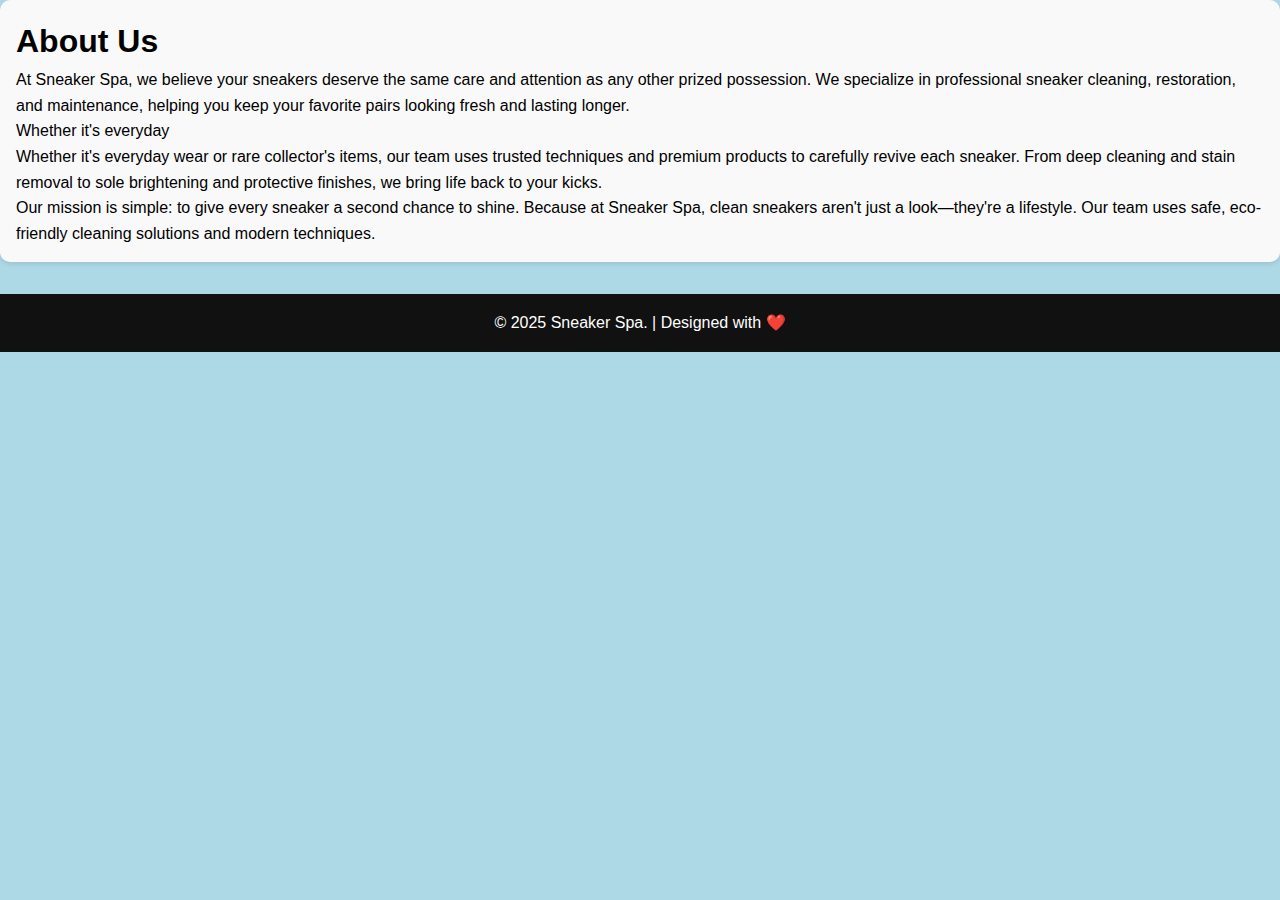
<file: about.html>
<!DOCTYPE html>
<html lang="en">
  <head>
    <meta charset="UTF-8" />
    <meta name="viewport" content="width=device-width, initial-scale=1.0" />
    <link rel="stylesheet" href="styles.css" />
    <title>Sneaker Spa. | About</title>
  </head>
  <body>
    <main class="about">
      <h1>About Us</h1>
      <p>
        At Sneaker Spa, we believe your sneakers deserve the same care and
        attention as any other prized possession. We specialize in professional
        sneaker cleaning, restoration, and maintenance, helping you keep your
        favorite pairs looking fresh and lasting longer. </p>Whether it's everyday
      </p>
      <p>
        Whether it's everyday wear or rare collector's items, our team uses
        trusted techniques and premium products to carefully revive each sneaker.
        From deep cleaning and stain removal to sole brightening and protective
        finishes, we bring life back to your kicks. </p>
        <p>Our mission is simple: 
        to give every sneaker a second chance to shine. Because at Sneaker Spa,
        clean sneakers aren't just a look—they're a lifestyle. Our team uses safe,
        eco-friendly cleaning solutions and modern techniques.
      </p>
    </main>

    <!-- Footer -->
    <footer>
      <p>&copy; 2025 Sneaker Spa. | Designed with ❤️</p>
    </footer>

    <script src="script.js"></script>
  </body>
</html>
</file>
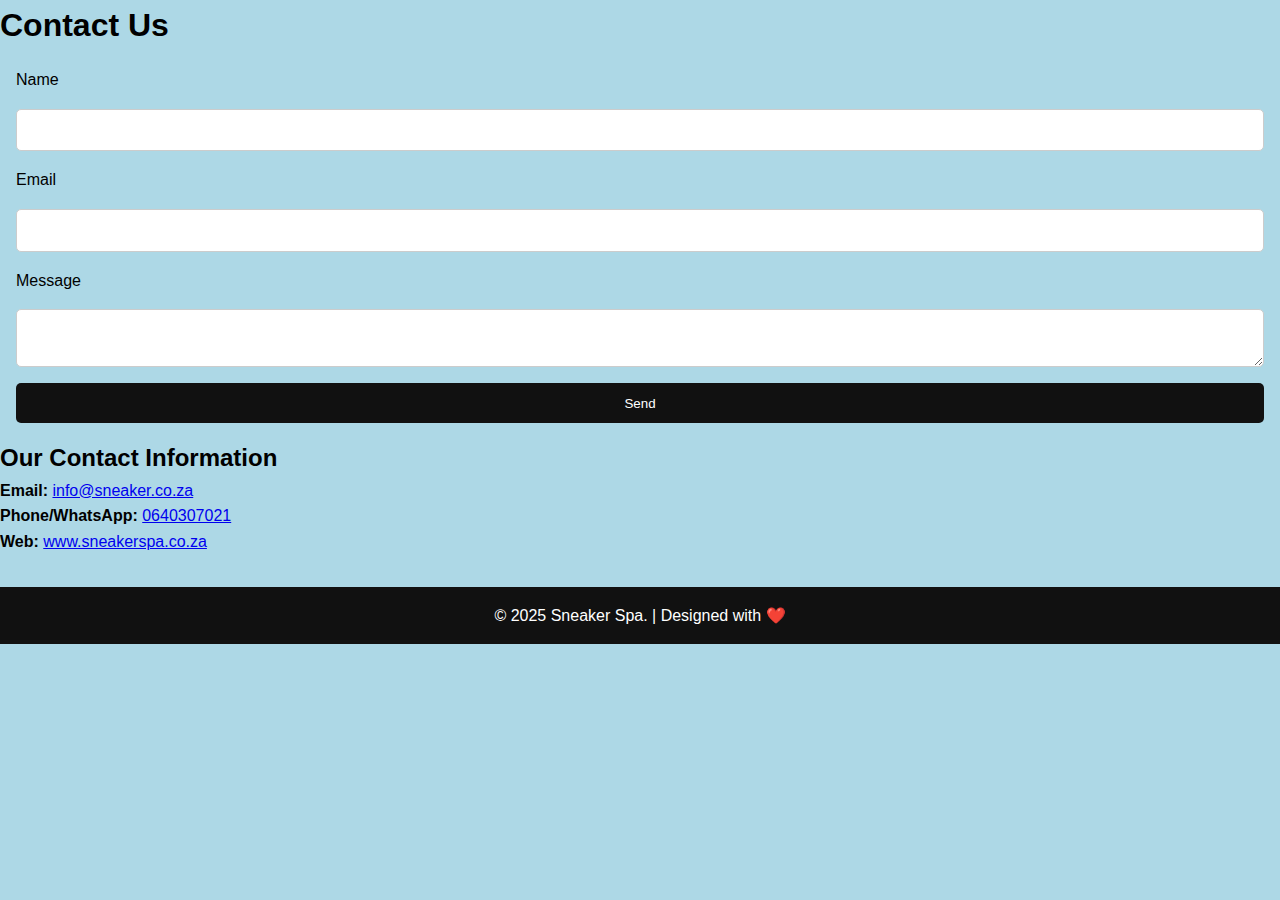
<file: contact.html>
<!DOCTYPE html>
<html lang="en">
  <head>
    <meta charset="UTF-8" />
    <meta name="viewport" content="width=device-width, initial-scale=1.0" />
    <link rel="stylesheet" href="styles.css" />
    <title>Contact Us | Sneaker Spa.</title>
  </head>
  <body>
    <main class="contact">
      <h1>Contact Us</h1>
      <form id="contactForm">
        <label for="name">Name</label>
        <input type="text" id="name" required />

        <label for="email">Email</label>
        <input type="email" id="email" required />

        <label for="message">Message</label>
        <textarea id="message" required></textarea>

        <button type="submit">Send</button>
      </form>
      <section class="contact-info">
        <h2>Our Contact Information</h2>
        <ul>
          <li>
            <strong>Email:</strong>
            <a href="mailto:info@sneaker.co.za">info@sneaker.co.za</a>
          </li>
          <li>
            <strong>Phone/WhatsApp:</strong>
            <a href="tel:0640307021">0640307021</a>
          </li>
          <li>
            <strong>Web:</strong>
            <a href="https://www.sneakerspa.co.za" target="_blank"
              >www.sneakerspa.co.za</a
            >
          </li>
        </ul>
      </section>
      <p id="formMessage"></p>
    </main>

    <!-- Footer -->
    <footer>
      <p>&copy; 2025 Sneaker Spa. | Designed with ❤️</p>
    </footer>

    <script src="script.js"></script>
  </body>
</html>
</file>
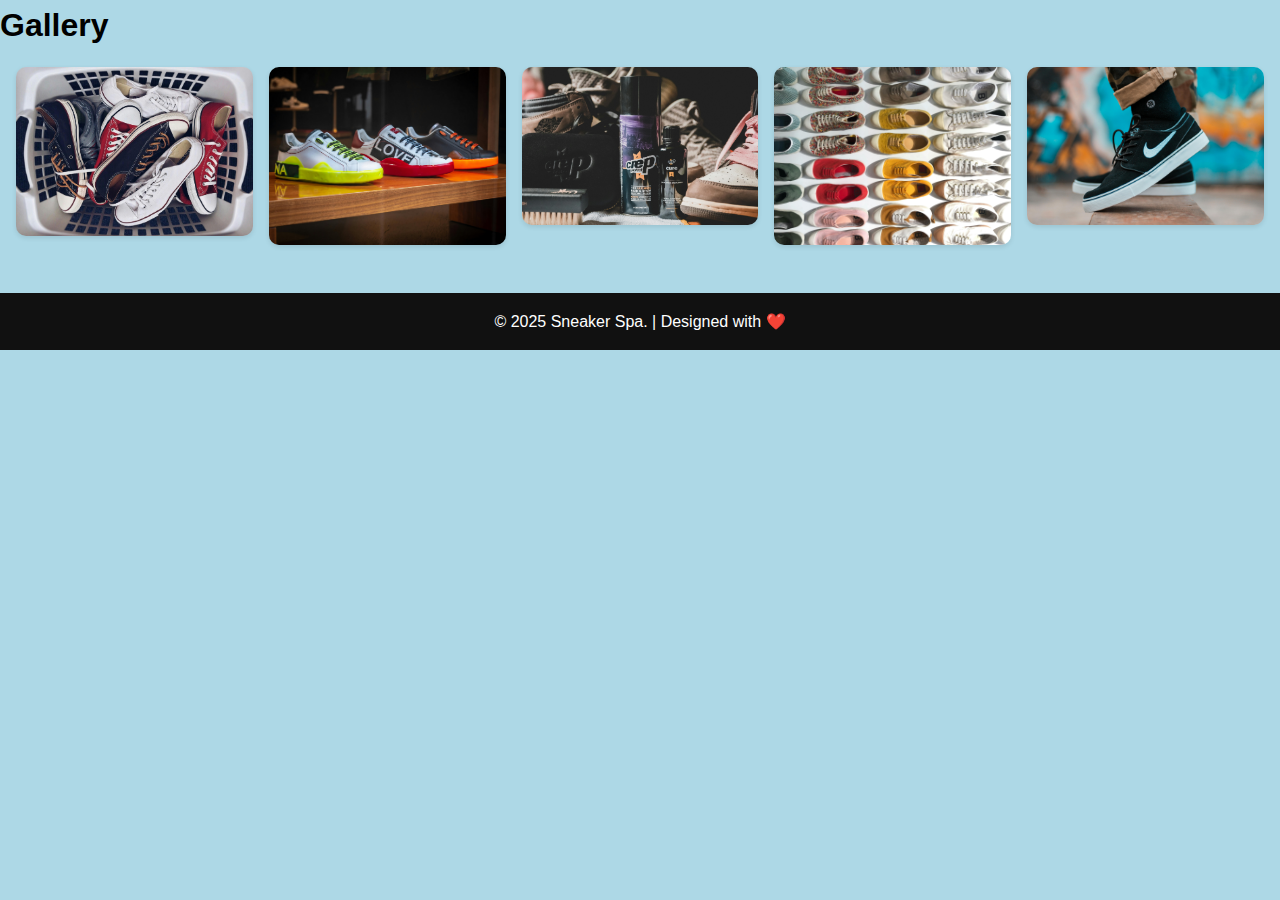
<file: gallery.html>
<!DOCTYPE html>
<html lang="en">
  <head>
    <meta charset="UTF-8" />
    <meta name="viewport" content="width=device-width, initial-scale=1.0" />
    <title>Gallery | Sneaker Spa.</title>
    <link rel="stylesheet" href="styles.css" />
  </head>
  <body>
    <main class="gallery">
      <h1>Gallery</h1>
      <div class="gallery-grid">
        <img
          src="images/pexels-pixabay-267202.jpg"
          width="250"
          height="275"
          alt="Before & After Sneaker Cleaning"
        />
        <img
          src="images/pexels-adrian-dorobantu-989175-2300334.jpg"
          width="250"
          height="275"
          alt="Sneaker Cleaning Process"
        />
        <img
          src="images/pexels-introspectivedsgn-7500608.jpg"
          width="250"
          height="275"
          alt="Restored Sneakers"
        />
        <img
          src="images/pexels-mansan-1494908-2918534.jpg"
          width="250"
          height="275"
          alt="Sneaker Spa Workstation"
        />

        <img
          src="images/pexels-craytive-1478442.jpg"
          width="250"
          height="275"
          alt="Sneaker Cleaning Tools"
        />
      </div>
    </main>
    <!-- Footer -->
    <footer>
      <p>&copy; 2025 Sneaker Spa. | Designed with ❤️</p>
    </footer>

    <script src="script.js"></script>
  </body>
</html>
</file>
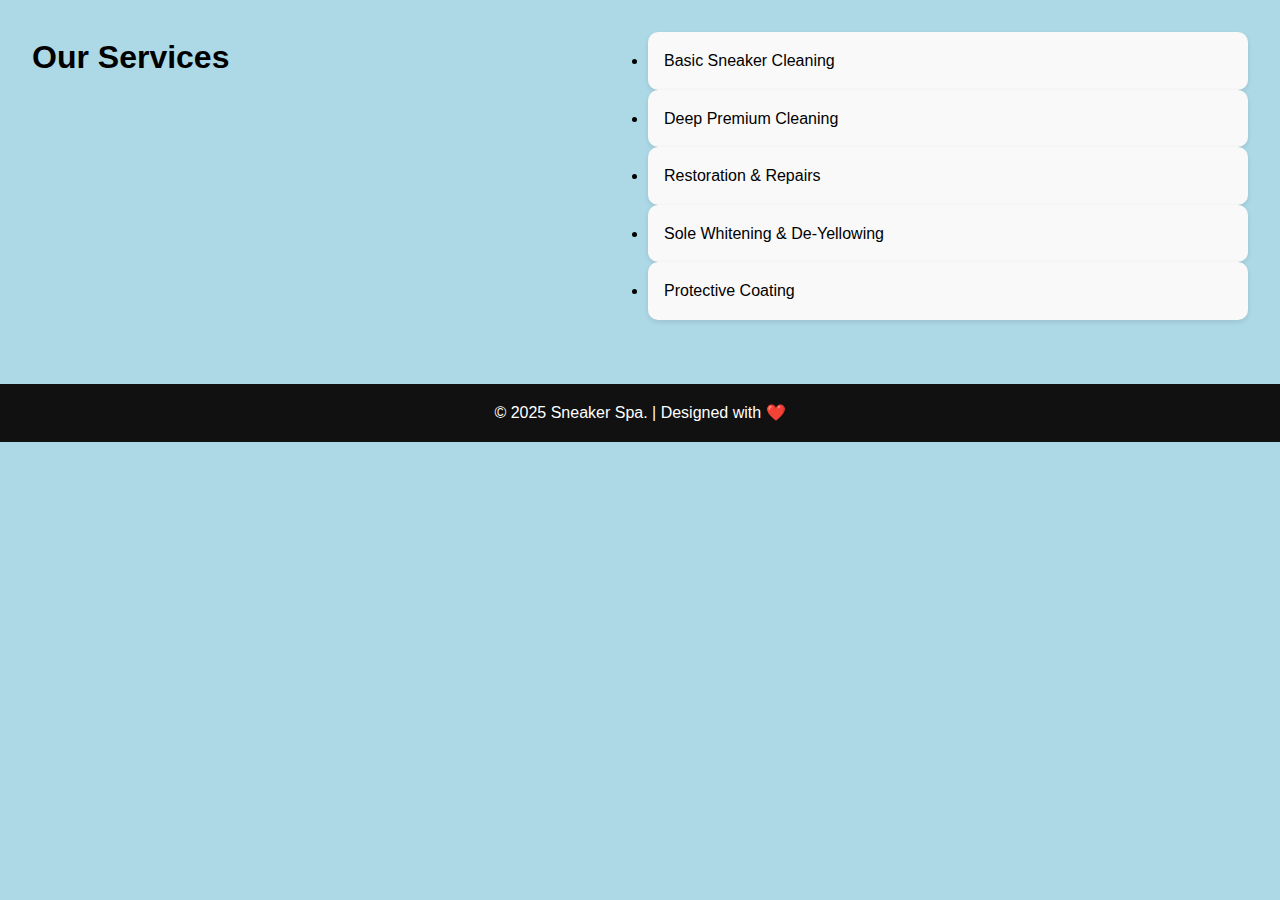
<file: services.html>
<!DOCTYPE html>
<html lang="en">
  <head>
    <meta charset="UTF-8" />
    <meta name="viewport" content="width=device-width, initial-scale=1.0" />
    <link rel="stylesheet" href="styles.css" />
    <title>Sneaker Spa.| Services</title>
  </head>
  <body>
    <main class="services">
      <h1>Our Services</h1>
      <ul>
        <li>Basic Sneaker Cleaning</li>
        <li>Deep Premium Cleaning</li>
        <li>Restoration & Repairs</li>
        <li>Sole Whitening & De-Yellowing</li>
        <li>Protective Coating</li>
      </ul>
    </main>

    <!-- Footer -->
    <footer>
      <p>&copy; 2025 Sneaker Spa. | Designed with ❤️</p>
    </footer>

    <script src="script.js"></script>
  </body>
</html>
</file>
<file: styles.css>
/* Background */
body {
  background-color
  : lightblue;
}

/* Reset */
* { margin: 0; padding: 0; box-sizing: border-box; }
body { font-family: Arial, sans-serif; line-height: 1.6; }

/* Header */
header {
  display: flex; justify-content: space-between; align-items: center;
  padding: 1rem; background: #111; color: #fff;
}
header .logo { font-size: 1.5rem; font-weight: bold; }
nav ul { display: flex; gap: 1rem; list-style: none; }
nav ul li a { color: white; text-decoration: none; }
#menu-toggle { display: none; background: none; border: none; color: white; font-size: 1.5rem; }

/* Hero */
.hero {
  text-align: center; padding: 5rem 1rem; background: url('images/hero-bg.jpg') center/cover no-repeat; color: cadetblue;
}
.btn { display: inline-block; padding: 0.8rem 1.5rem; background: #ff6600; color: #fff; border-radius: 5px; text-decoration: none; transition: 0.3s; }
.btn:hover { background: #cc5200; }

/* Sections */
.features { display: grid; gap: 1rem; grid-template-columns: repeat(auto-fit, minmax(200px, 1fr)); padding: 2rem; }
.features article { background: #f9f9f9; padding: 1rem; border-radius: 10px; box-shadow: 0 2px 5px rgba(0,0,0,0.1); transition: transform 0.3s; }
.features article:hover { transform: translateY(-5px); }

/* Gallery */
.gallery-grid { display: grid; grid-template-columns: repeat(auto-fit, minmax(200px, 1fr)); gap: 1rem; padding: 1rem; }
.gallery-grid img { width: 100%; border-radius: 10px; height: auto; display: block; box-shadow: 0 2px 5px rgba(0,0,0,0.1);}

/* Contact */
form { display: flex; flex-direction: column; gap: 1rem; padding: 1rem; }
form input, form textarea { padding: 0.8rem; border: 1px solid #ccc; border-radius: 5px; }
form button { padding: 0.8rem; background: #111; color: white; border: none; border-radius: 5px; cursor: pointer; }
form button:hover { background: #333; }

/* Footer */
footer { text-align: center; padding: 1rem; background: #111; color: white; margin-top: 2rem; }

/* Responsive Nav */
@media (max-width: 768px) {
  nav ul { display: none; flex-direction: column; background: #111; padding: 1rem; }
  nav ul.show { display: flex; }
  #menu-toggle { display: block; }
}

/* Services Page Specific */
.services { display: grid; gap: 1rem; grid-template-columns: repeat(auto-fit, minmax(200px, 1fr)); padding: 2rem; }
.services li { background: #f9f9f9; padding: 1rem; border-radius: 10px; box-shadow: 0 2px 5px rgba(0,0,0,0.1); transition: transform 0.3s; }
.services li:hover { transform: translateY(-5px); }
.services li button { background: #ff6600; color: white; border: none; padding: 0.5rem 1rem; border-radius: 5px; cursor: pointer; }

/* About Page Specific */
.about { background: #f9f9f9; padding: 1rem; border-radius: 10px; box-shadow: 0 2px 5px rgba(0,0,0,0.1); transition: transform 0.3s; }
</file>
